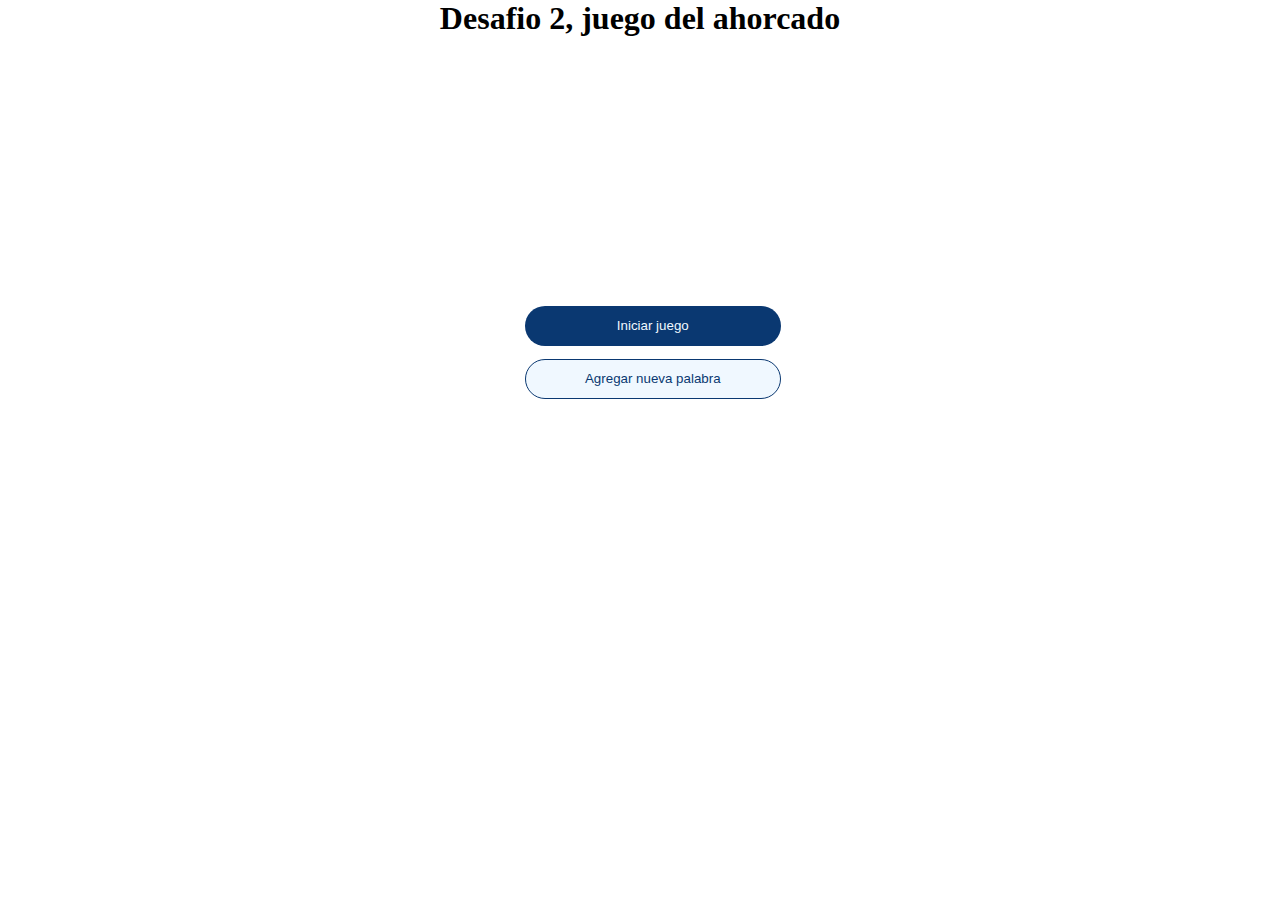
<file: index.html>
<!DOCTYPE html>
<html lang="en">
<head>
    <meta charset="UTF-8">
    <meta http-equiv="X-UA-Compatible" content="IE=edge">
    <meta name="viewport" content="width=device-width, initial-scale=1.0">
    <link rel="stylesheet" href="Estilos.css">
    <title>Desafio 2</title>
</head>
<body>
    <h1>Desafio 2, juego del ahorcado</h1>
    <div class="inicio">
        <input type="button" name="juego" id="primero" value="Iniciar juego" onclick="location.href='juego.html'">
        <input type="button" id="segundo" value="Agregar nueva palabra" onclick="location.href='agregarPalabra.html'">
    </div>
    <script src="index.js" type="text/javascript"></script>
</body>
</html>
</file>
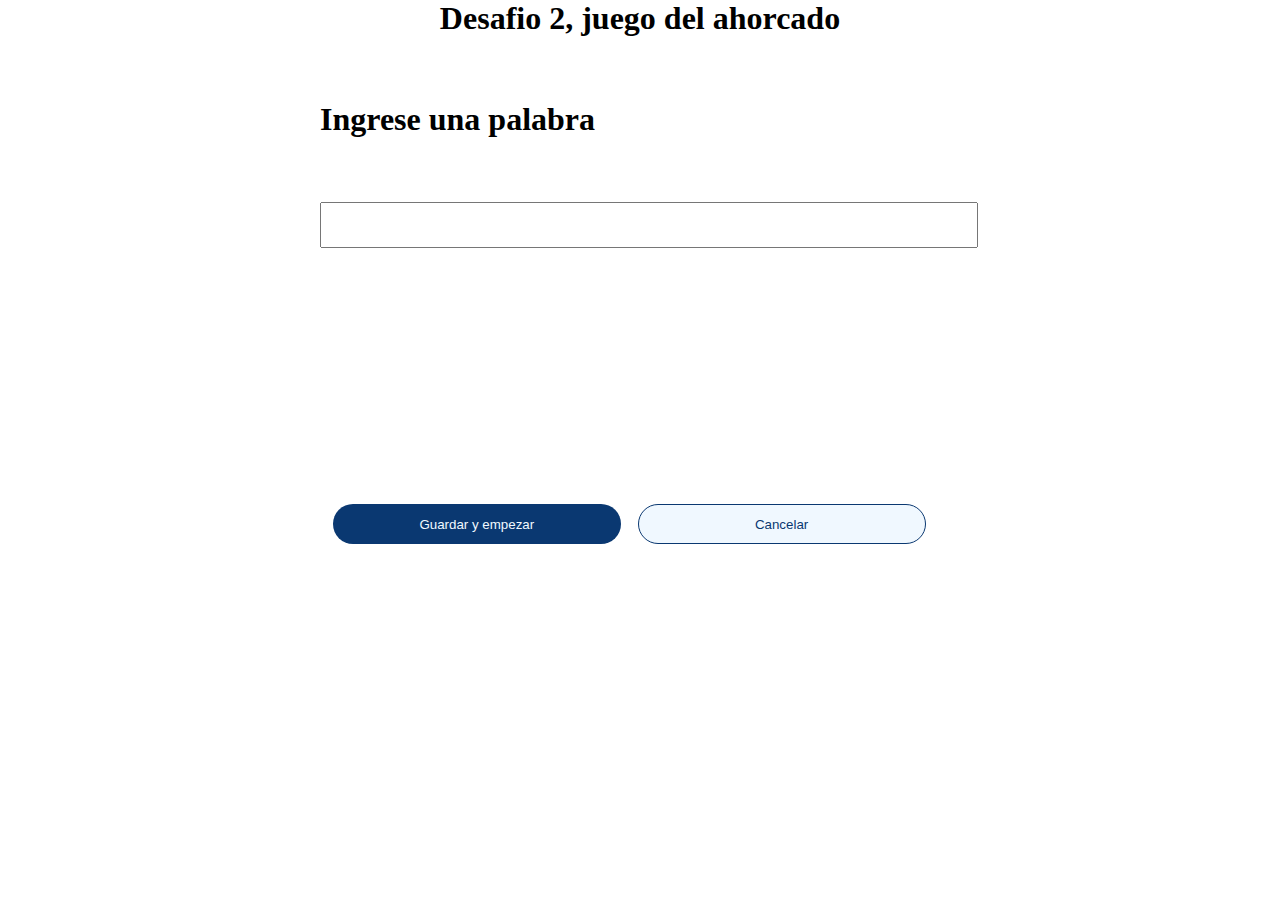
<file: agregarPalabra.html>
<!DOCTYPE html>
<html lang="en">
<head>
    <meta charset="UTF-8">
    <meta http-equiv="X-UA-Compatible" content="IE=edge">
    <meta name="viewport" content="width=device-width, initial-scale=1.0">
    <link rel="stylesheet" href="Estilos.css">
    <title>Agregar palabra</title>
</head>
<body>
    <h1>Desafio 2, juego del ahorcado</h1>
    <div class="palabra">
        <h2>Ingrese una palabra</h2>
        <input type="text" id="input">
        <p id="limite"></p>
        <input type="button" id="primero" class="boton" value="Guardar y empezar" onclick="guardarPalabra()">
        <input type="button" id="segundo" class="boton" value="Cancelar" onclick="location.href='index.html'">
    </div>
    <script src="guardarPalabra.js" type="text/javascript"></script>
</body>
</html>
</file>
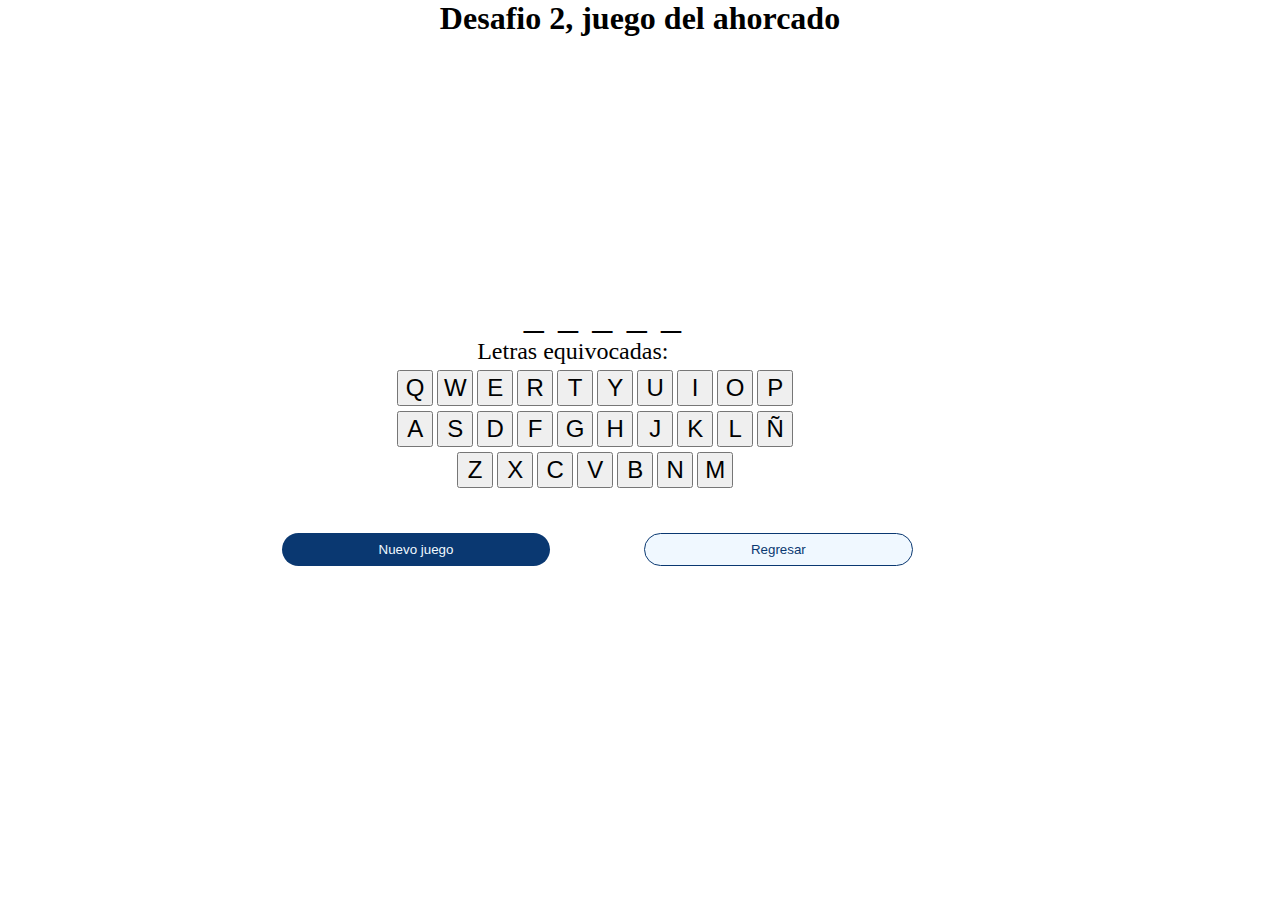
<file: juego.html>
<!DOCTYPE html>
<html lang="en">
<head>
    <meta charset="UTF-8">
    <meta http-equiv="X-UA-Compatible" content="IE=edge">
    <meta name="viewport" content="width=device-width, initial-scale=1.0">
    <link rel="stylesheet" href="Estilos.css">
    <title>Juego del ahorcado</title>
</head>
<body>
    <h1>Desafio 2, juego del ahorcado</h1>
    <div class="partida">
        <canvas width="300" height="250"></canvas>
        <div class="juego" id="juego"></div>
        <div class="fallas" id="fallas">
            <p>Letras equivocadas: </p>
        </div>
        <div class="botonIngresofila1Y2" name="botonesLetra">
            <input type="button" value="Q" id="Q" class="botonLetra" onclick="ingresoLetra('Q')">
            <input type="button" value="W" id="W" class="botonLetra" onclick="ingresoLetra('W')">
            <input type="button" value="E" id="E" class="botonLetra" onclick="ingresoLetra('E')">
            <input type="button" value="R" id="R" class="botonLetra" onclick="ingresoLetra('R')">
            <input type="button" value="T" id="T" class="botonLetra" onclick="ingresoLetra('T')">
            <input type="button" value="Y" id="Y" class="botonLetra" onclick="ingresoLetra('Y')">
            <input type="button" value="U" id="U" class="botonLetra" onclick="ingresoLetra('U')">
            <input type="button" value="I" id="I" class="botonLetra" onclick="ingresoLetra('I')">
            <input type="button" value="O" id="O" class="botonLetra" onclick="ingresoLetra('O')">
            <input type="button" value="P" id="P" class="botonLetra" onclick="ingresoLetra('P')">
        </div>
        <div class="botonIngresofila1Y2" name="botonesLetra">
            <input type="button" value="A" id="A" class="botonLetra" onclick="ingresoLetra('A')">
            <input type="button" value="S" id="S" class="botonLetra" onclick="ingresoLetra('S')">
            <input type="button" value="D" id="D" class="botonLetra" onclick="ingresoLetra('D')">
            <input type="button" value="F" id="F" class="botonLetra" onclick="ingresoLetra('F')">
            <input type="button" value="G" id="G" class="botonLetra" onclick="ingresoLetra('G')">
            <input type="button" value="H" id="H" class="botonLetra" onclick="ingresoLetra('H')">
            <input type="button" value="J" id="J" class="botonLetra" onclick="ingresoLetra('J')">
            <input type="button" value="K" id="K" class="botonLetra" onclick="ingresoLetra('K')">
            <input type="button" value="L" id="L" class="botonLetra" onclick="ingresoLetra('L')">
            <input type="button" value="Ñ" id="Ñ" class="botonLetra" onclick="ingresoLetra('Ñ')">
        </div>
        <div class="botonIngresofila3" name="botonesLetra">
            <input type="button" value="Z" id="Z" class="botonLetra" onclick="ingresoLetra('Z')">
            <input type="button" value="X" id="X" class="botonLetra" onclick="ingresoLetra('X')">
            <input type="button" value="C" id="C" class="botonLetra" onclick="ingresoLetra('C')">
            <input type="button" value="V" id="V" class="botonLetra" onclick="ingresoLetra('V')">
            <input type="button" value="B" id="B" class="botonLetra" onclick="ingresoLetra('B')">
            <input type="button" value="N" id="N" class="botonLetra" onclick="ingresoLetra('N')">
            <input type="button" value="M" id="M" class="botonLetra" onclick="ingresoLetra('M')">
        </div>
        <input type="button" id="primero" class="botonPartida" value="Nuevo juego" onclick="location.href='juego.html'">
        <input type="button" id="segundo" class="botonPartida" value="Regresar" onclick="location.href='index.html'">
    </div>
    <script src="ahorcado.js" type="text/javascript"></script>
</body>
</html>
</file>
<file: Estilos.css>
*{
    padding: 0%;
    margin: 0%;
    word-break: break-word;
}
h1{
    text-align: center;
}
h2{
    font-size: 2em;
}
#limite{
    font-weight: bold;
}
.inicio{
    width: 20%;
    margin: 20% 25% 0 40%;
}
.inicio input{
    width: 100%;
    height: 3em;
    margin: 5% 5% 0 5%;
}
.palabra{
    width: 50%;
    margin: 5% 0 0 25%;
}
.palabra #input{
    width: 100%;
    font-size: 1.5em;
    padding: 0.3em;
    margin-top: 10%;
}
.boton{
    width: 45%;
    height: 3em;
    margin: 40% 0 0 2%;
}
.partida{
    width: 70%;
    margin: 0 15% 0 15%;
}
.botonIngresofila1Y2{
    margin: 5px 10% 0 0;
    text-align: center;
}
.botonIngresofila3{
    margin: 5px 10% 0 0;
    text-align: center;
}
.botonLetra{
    font-size: 1.5em;
    height: 1.5em;
    width: 1.5em;
}
.botonPartida{
    width: 30%;
    height: 2.5em;
    margin: 5% 0 0 10%;
}
canvas{
    margin: 0 auto 0 30%;
}
.juego{
    font-size: 2.5em;
    text-align: center;
    width: 80%;
    margin-left: 5%;
}
.juego p{
    margin-left: 2%;
    display: inline;
}
.fallas{
    margin: 0 15% 5px 0;
    text-align: center;
}
.fallas p{
    display: inline;
    font-size: 1.5em;
}
#primero{
    background: #0A3871;
    border-radius: 24px;
    color: aliceblue;
    border: none;
}
#segundo{
    background: aliceblue;
    color: #0A3871;
    border: 1px solid #0A3871;
    border-radius: 24px;
}

@media screen and (max-width: 480px){
    h2{
        font-size: 1.5em;
        text-align: center;
    }
    .inicio{
        width: 50%;
        margin: 50% 25% 0 25%;
    }
    .inicio input{
        width: 100%;
        height: 3em;
        margin: 5% 5% 0 5%;
    }
    .palabra{
        width: 70%;
        margin: 5% 15% 0 15%;
    }
    .palabra #input{
        width: 100%;
        font-size: 1.5em;
        padding: 0.3em;
        margin: 20% 0 2% 0;
    }
    #limite{
        margin-bottom: 40%;
    }
    .boton{
        width: 70%;
        height: 3em;
        margin: 5% 15% 0 15%;
    }
    .partida{
        width: 100%;
        margin: 0;
    }
    .botonIngresofila1Y2{
        margin: 10px 0 0 0;
        text-align: center;
    }
    .botonIngresofila3{
        margin: 10px 0 0 0;
        text-align: center;
    }
    .botonLetra{
        font-size: 1.3em;
        height: 1.5em;
        width: 1.5em;
        border-width: 1px;
    }
    .juego{
        margin-left: 10%;
    }
    .fallas{
        margin: 0 5% 5px 0;
        text-align: center;
    }
    .botonPartida{
        width: 70%;
        height: 2.5em;
        margin: 5% 0 0 15%;
    }
    canvas{
        margin: 0 auto 0 10%;
    }
}
</file>
